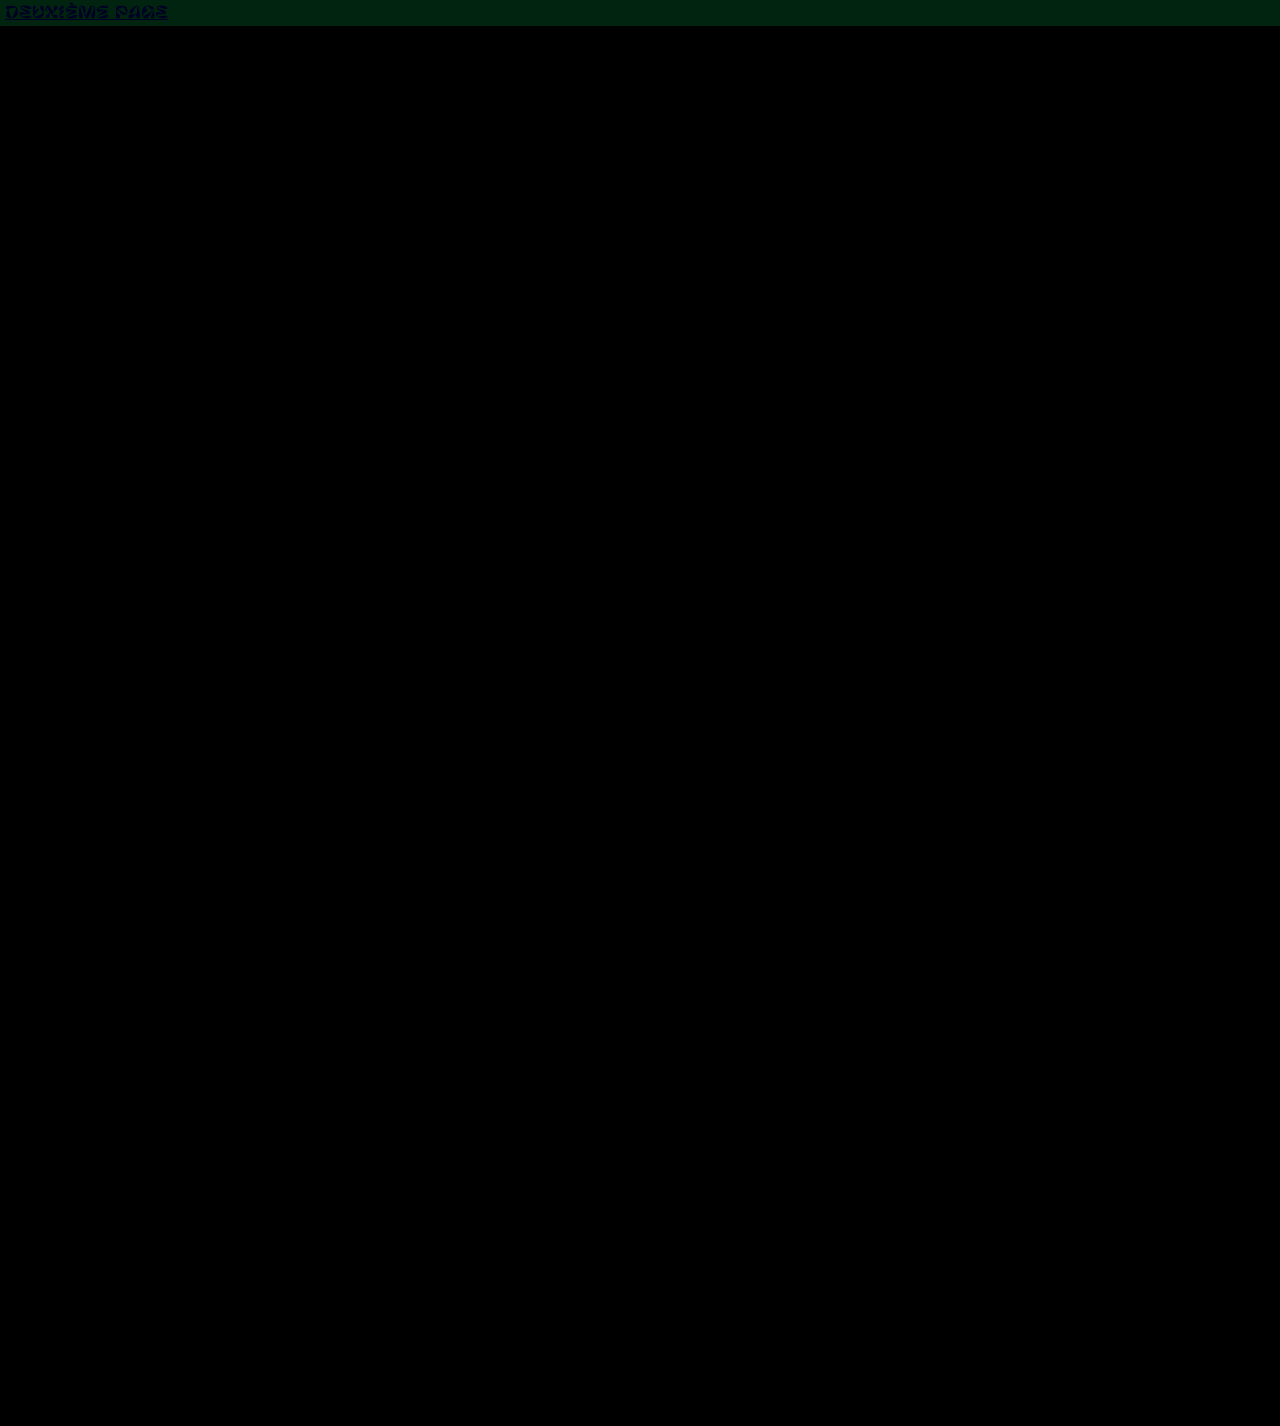
<file: index2.html>
<!DOCTYPE HTML>
<html>
<head>
<meta http-equiv="Content-Type" content="text/html; charset=utf-8">

<!-- empêcher le référencement -->
<meta name="robots" content="noindex, nofollow, noarchive">

<title>gloassireNUM</title>

<!-- pour les mobiles -->
<meta name="viewport" content="width=device-width,user-scalable=yes,initial-scale=1.0" />

<!-- style -->
<link rel="stylesheet" href="css/reset.css">
<link rel="stylesheet" href="css/style2.css">

<!-- Le Java -->
<script type="text/javascript" src="js/p5.min.js"></script>
<script type="text/javascript" src="js/sketch2.js"></script>
<script type="text/javascript" src="js\outil.js"></script>
<!-- <script type="text/javascript" src="js/outil.js"></script> -->

</head>

<body>
<header>

    <a href="page2.html">Deuxième page</a>
</header>


    </main>

    </main>

</body>
</html>
<u></u>
</file>
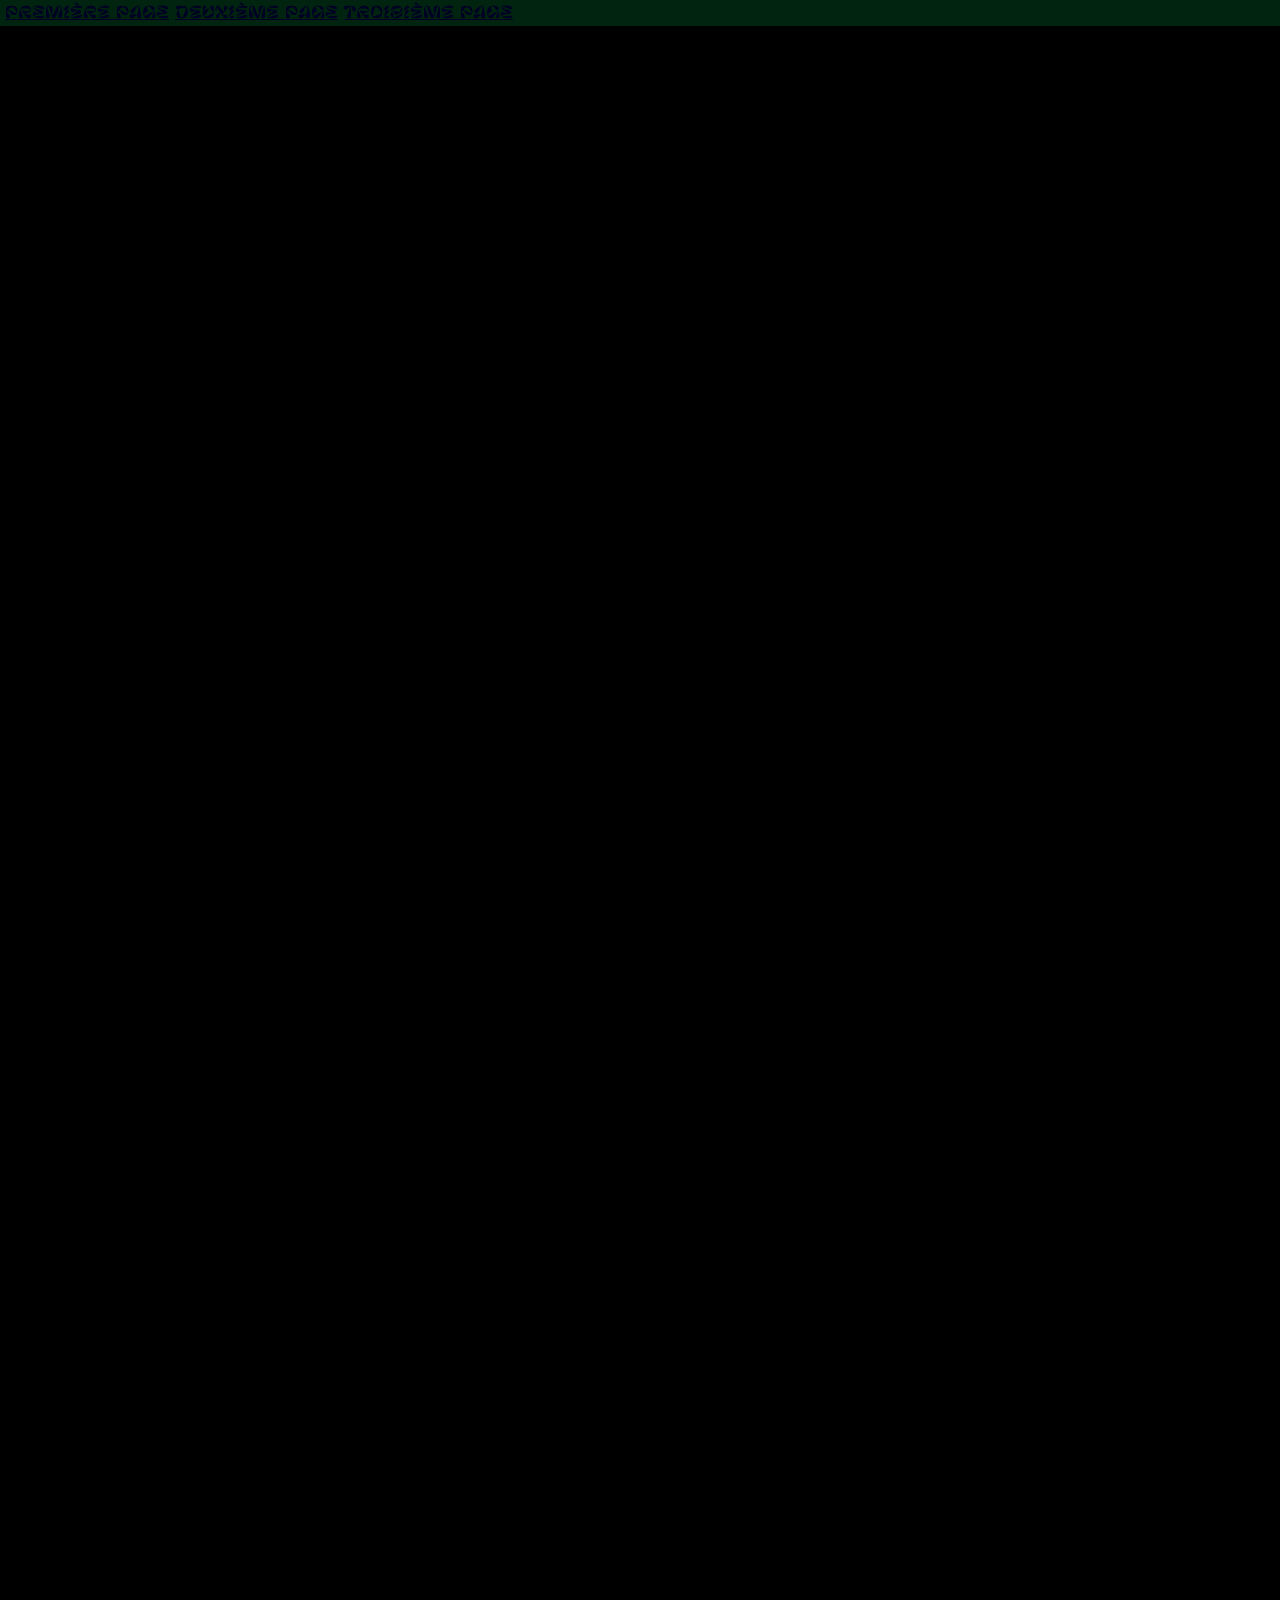
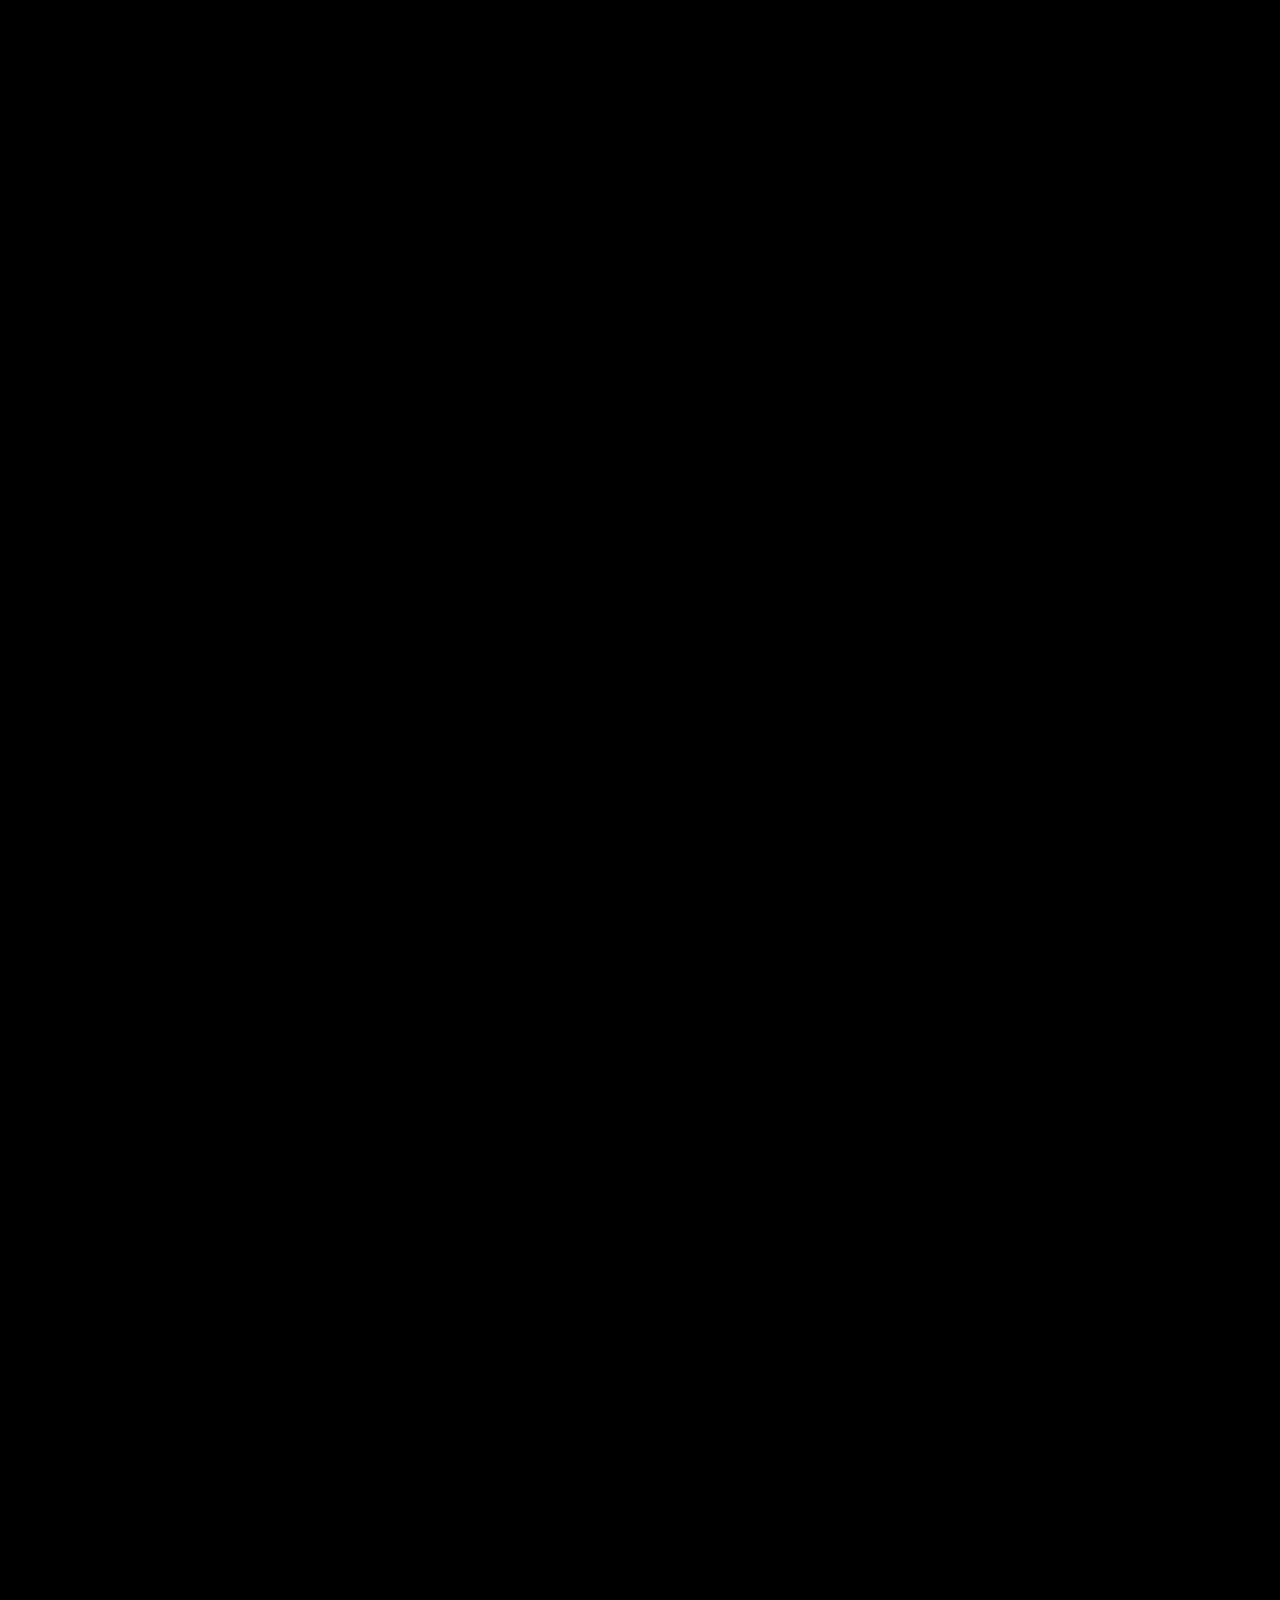
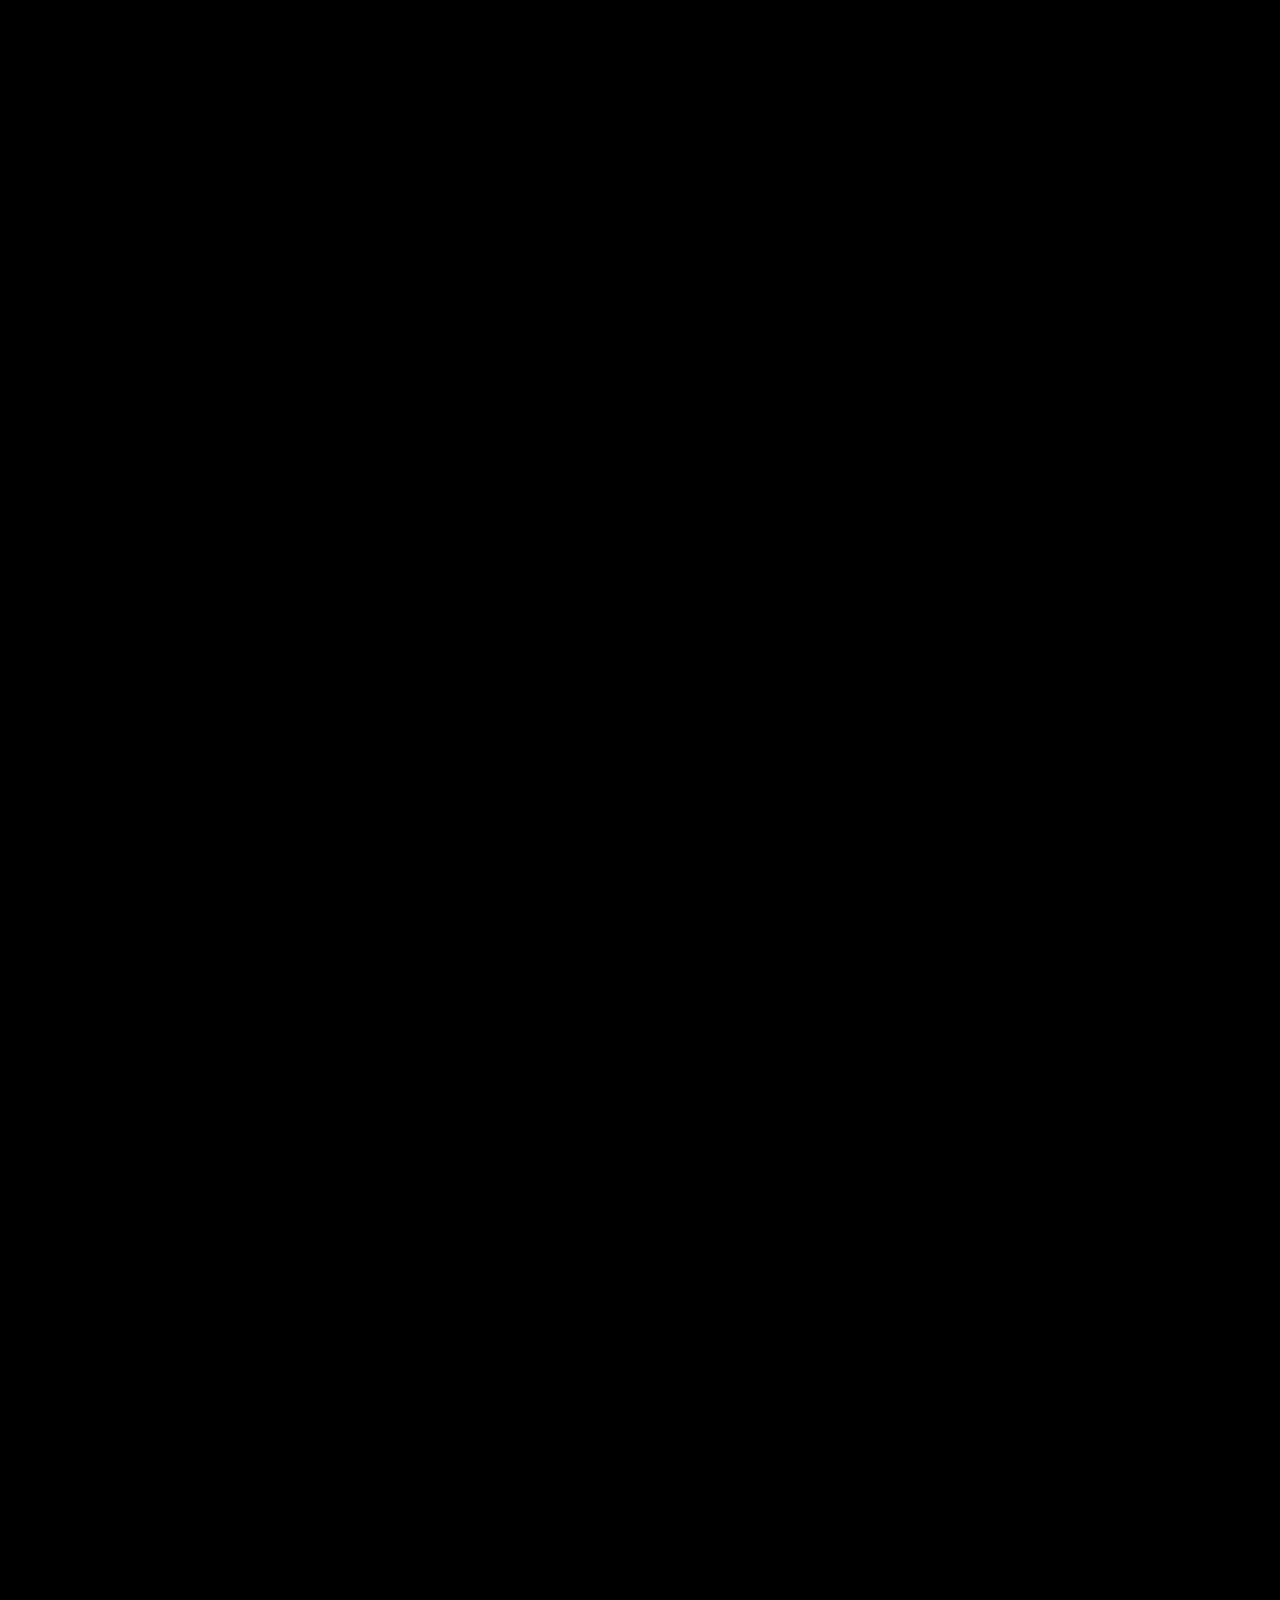
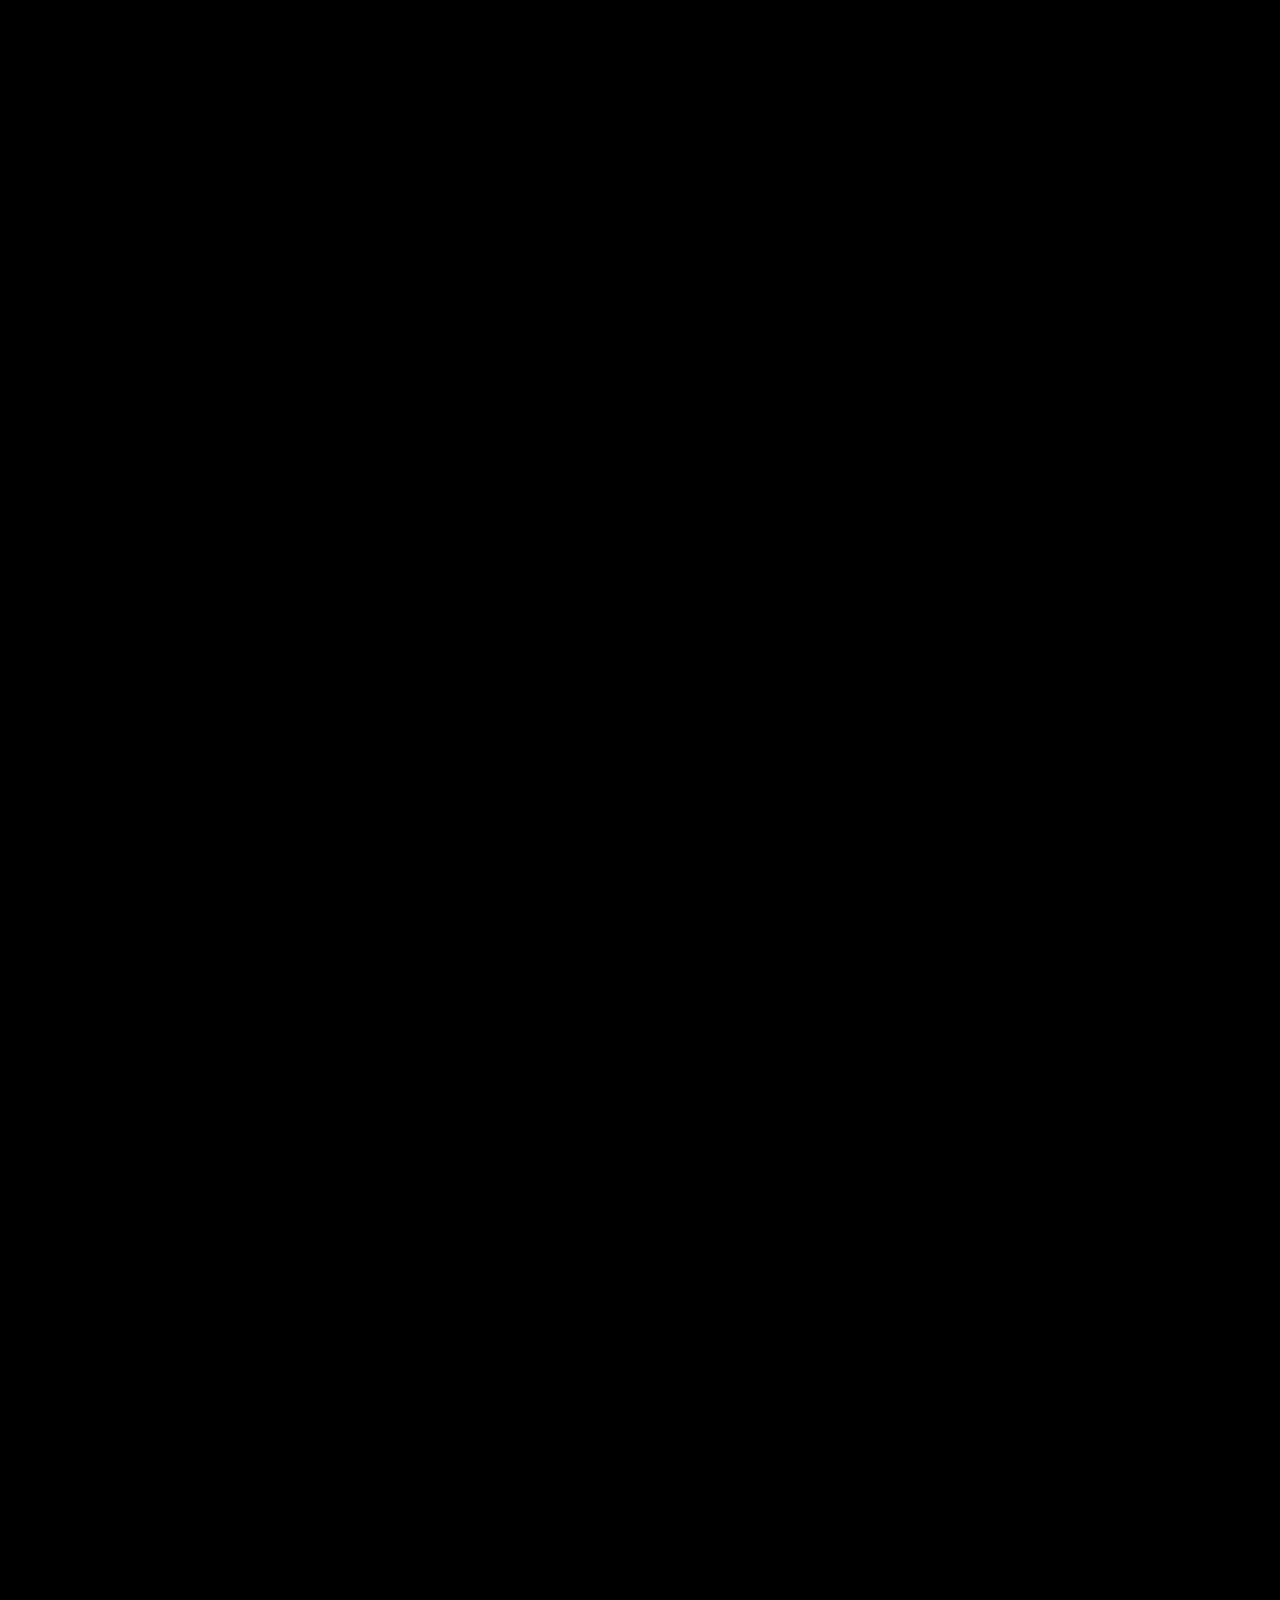
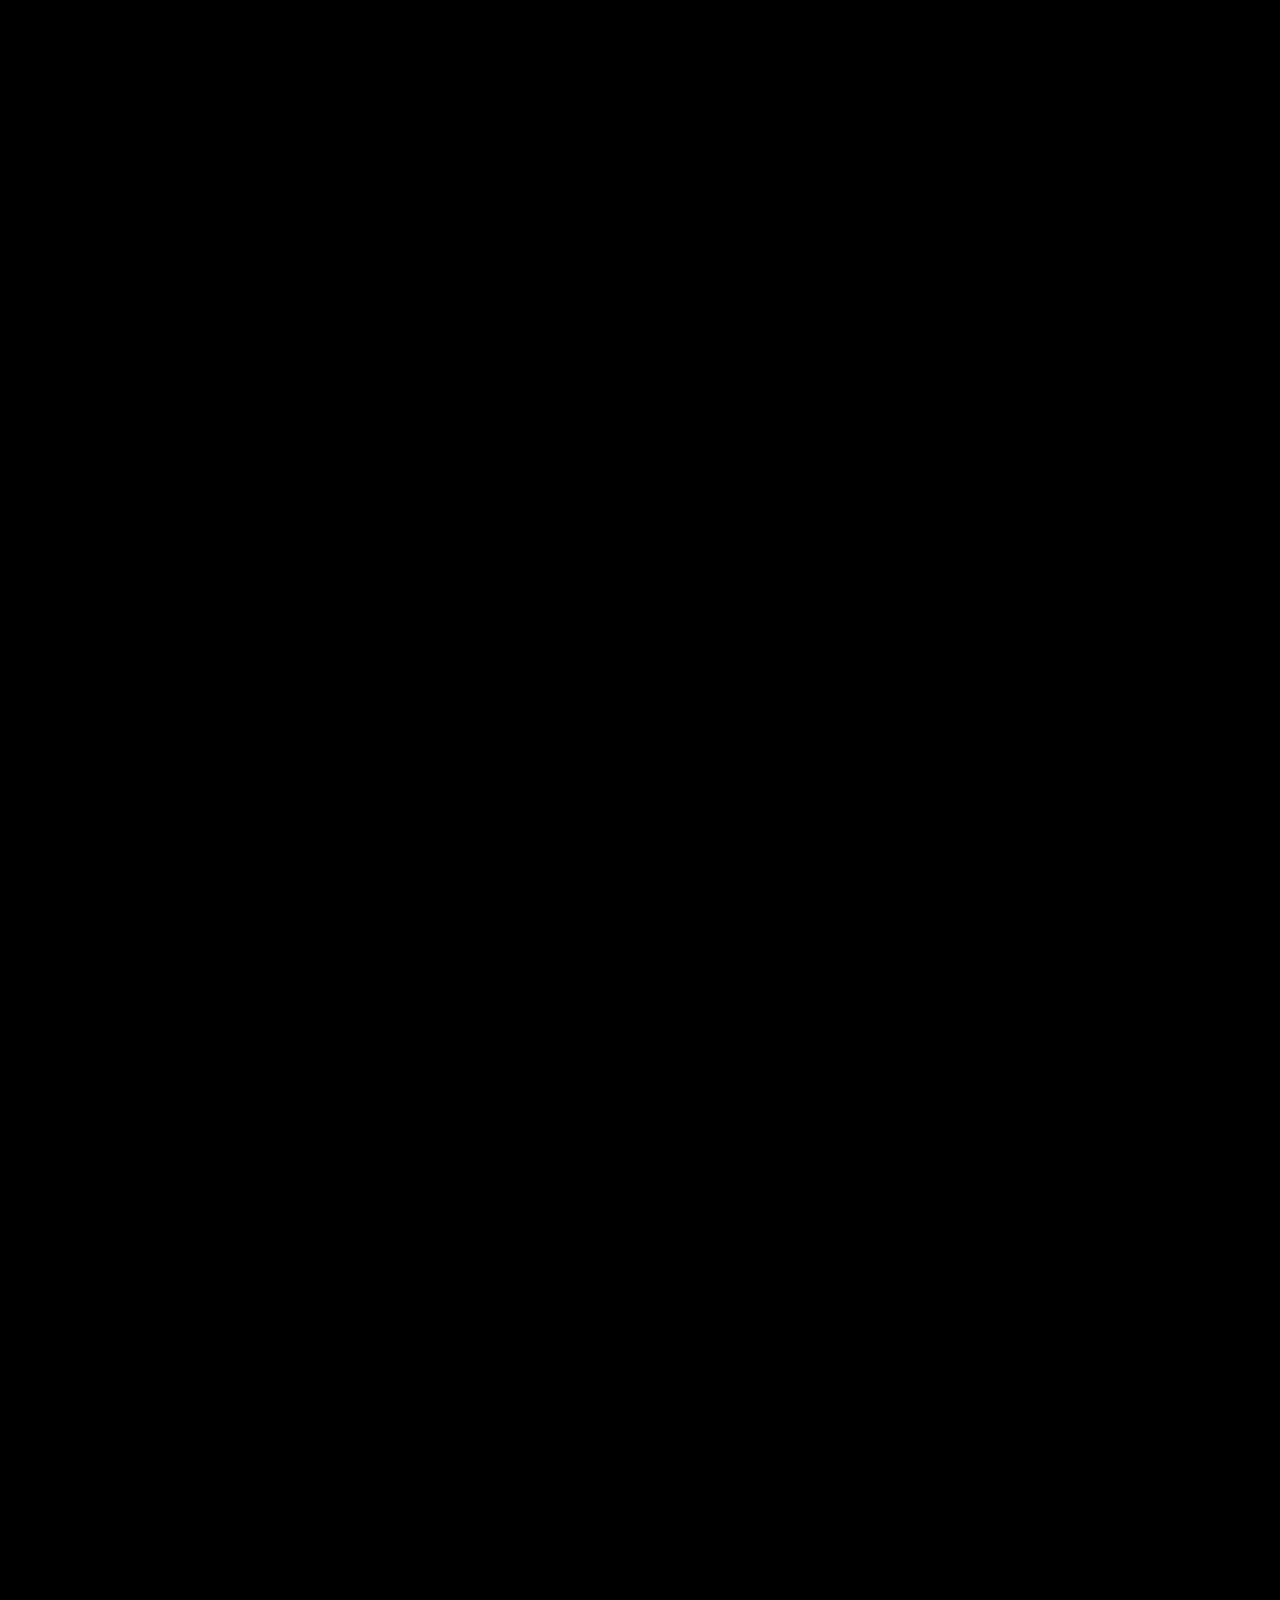
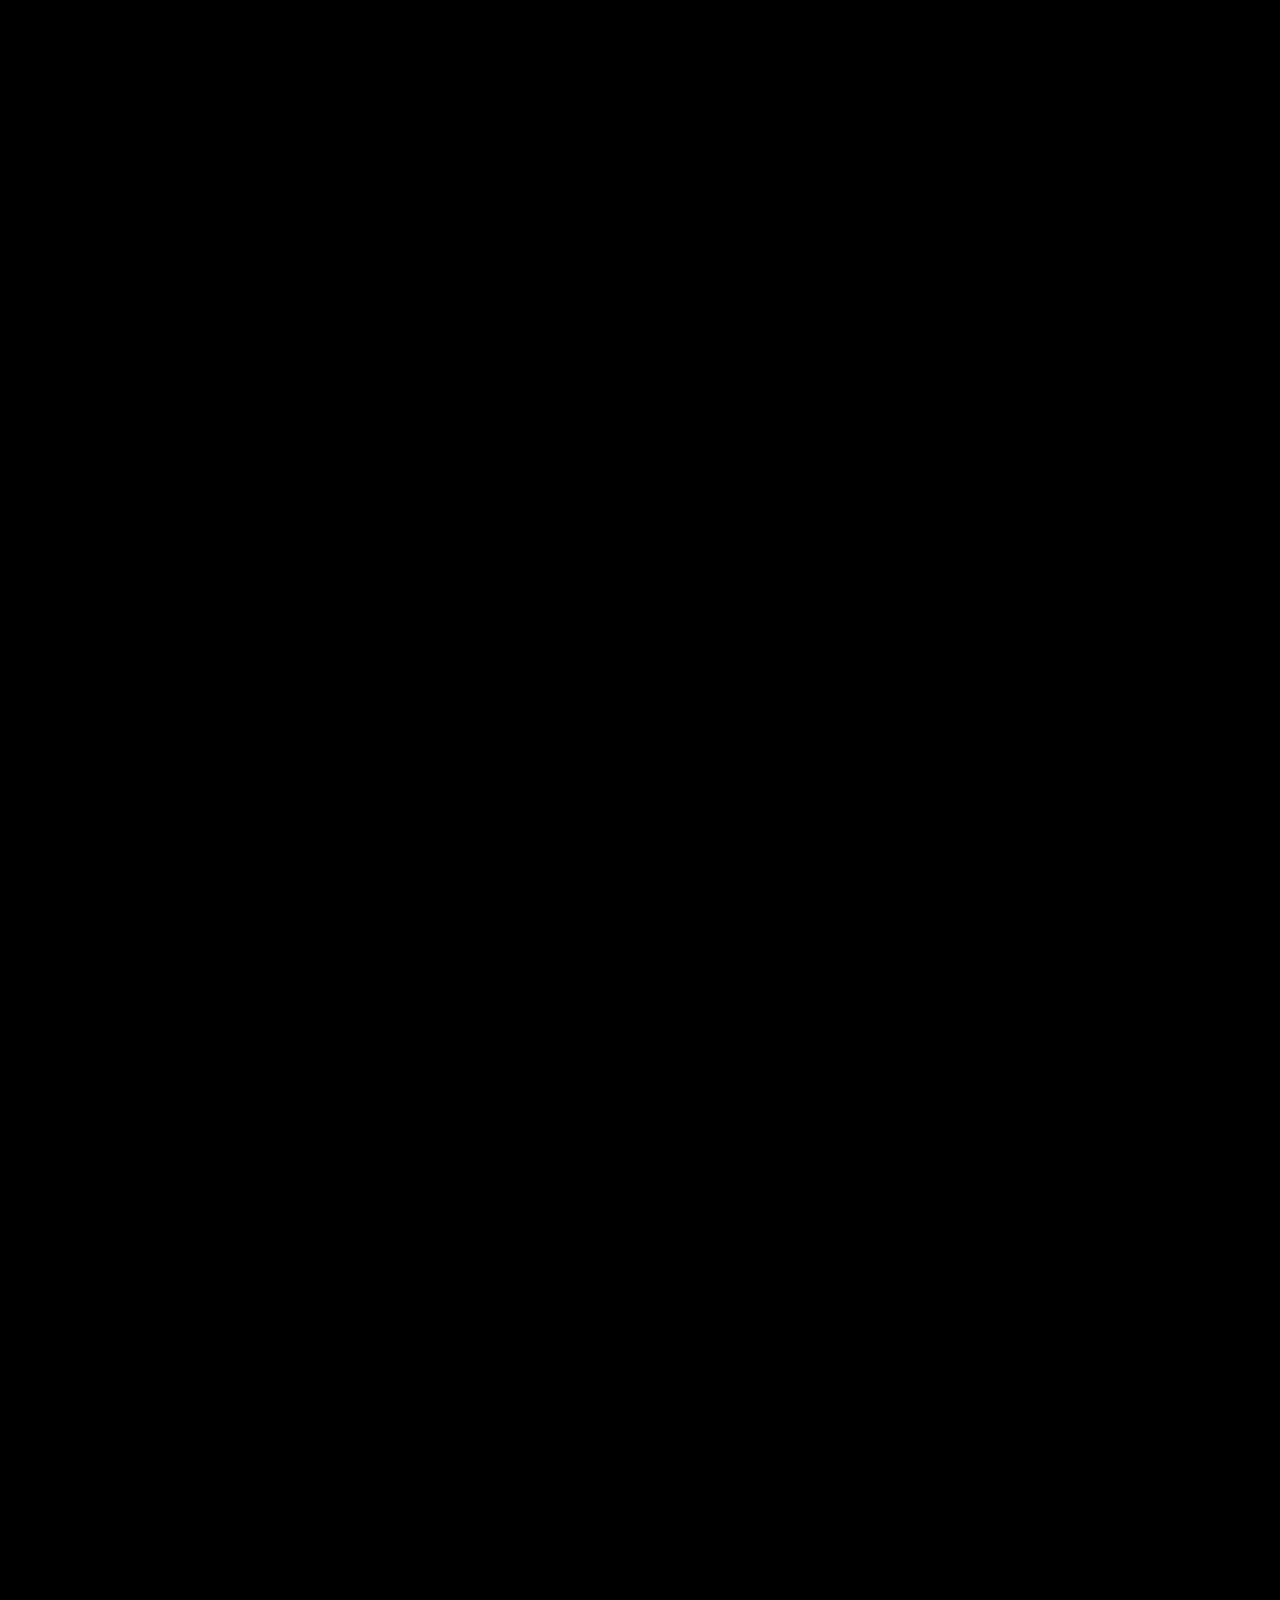
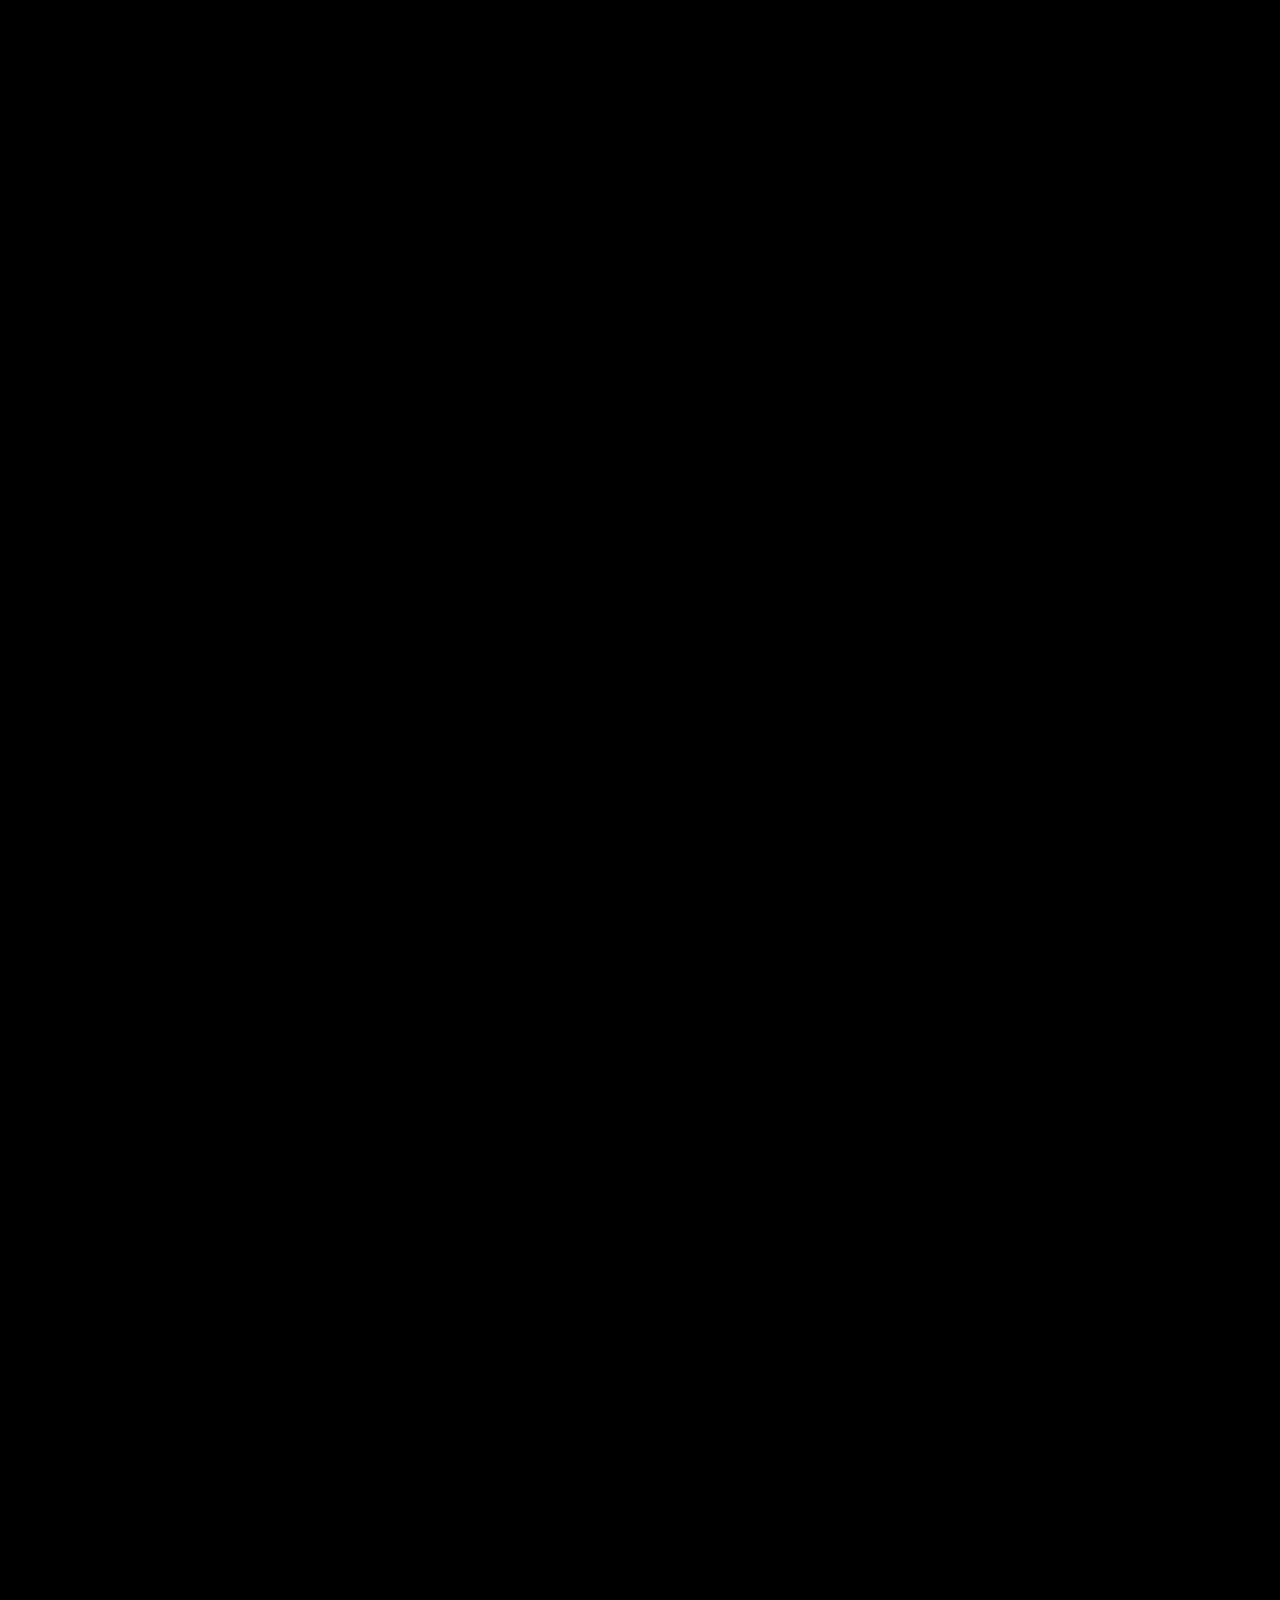
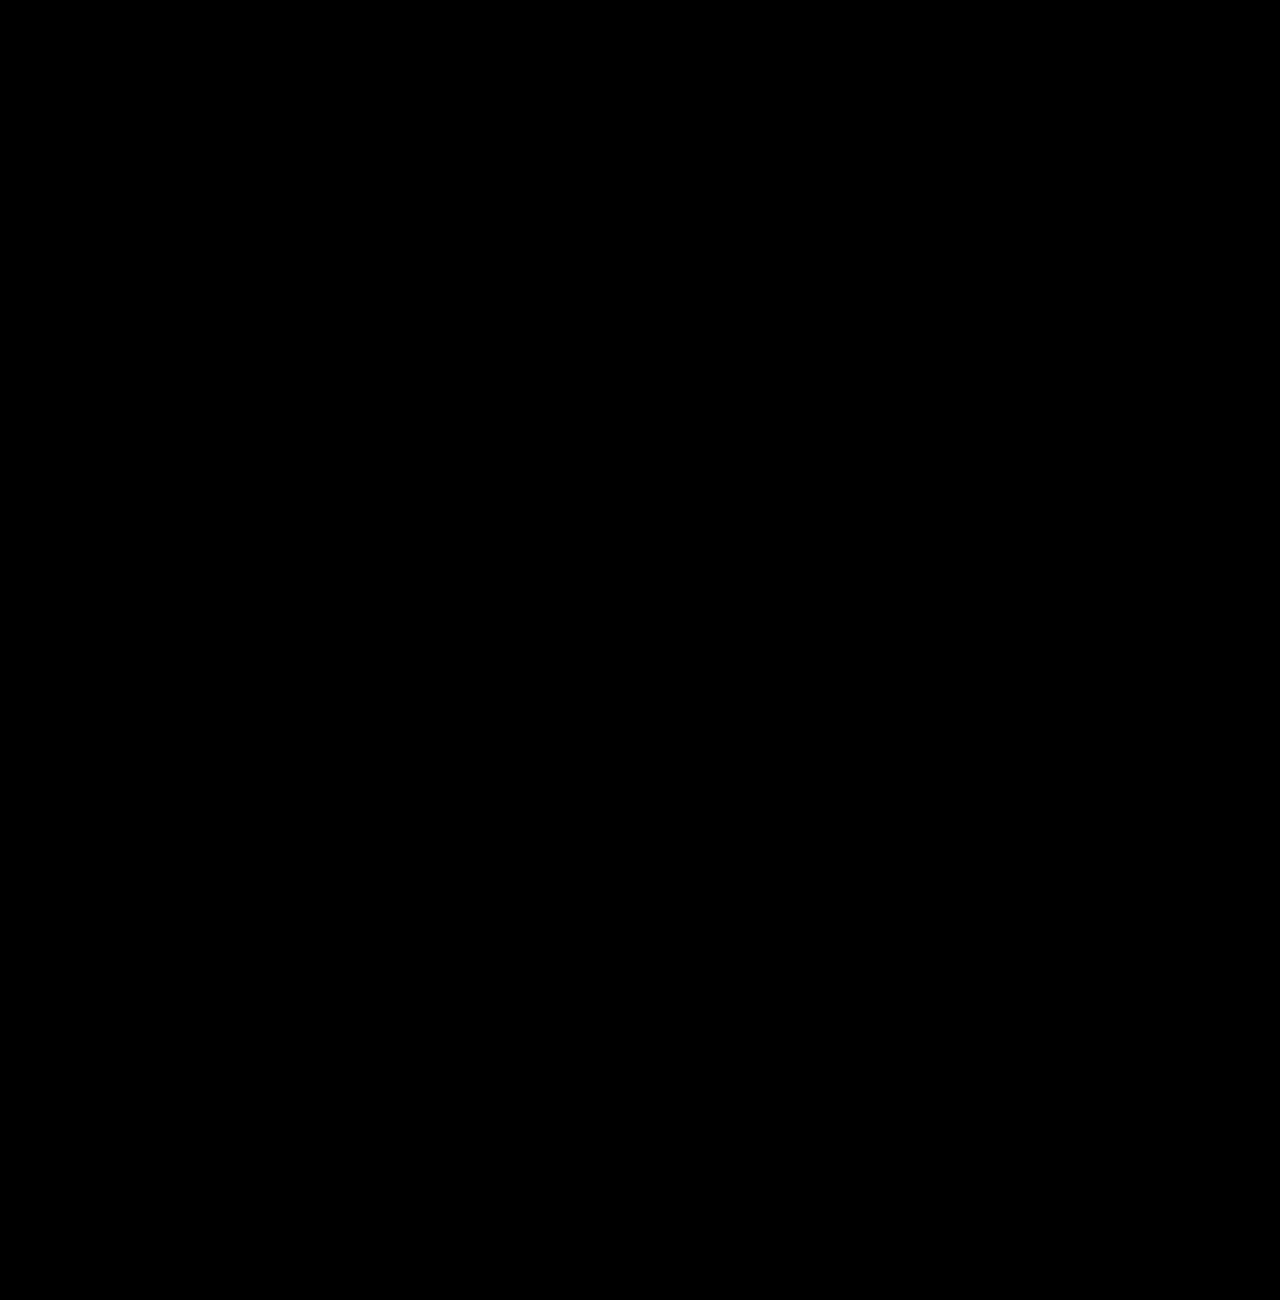
<file: page2.html>
<!DOCTYPE HTML>
<html>
<head>
<meta http-equiv="Content-Type" content="text/html; charset=utf-8">

<!-- empêcher le référencement -->
<meta name="robots" content="noindex, nofollow, noarchive">

<title>gloassireNUM</title>

<!-- pour les mobiles -->
<meta name="viewport" content="width=device-width,user-scalable=yes,initial-scale=1.0" />

<!-- style -->
<link rel="stylesheet" href="css/reset.css">
<link rel="stylesheet" href="css/style2.css">

<!-- Le Java -->
<script type="text/javascript" src="js/p5.min.js"></script>
<script type="text/javascript" src="js/sketch2.js"></script>
<script type="text/javascript" src="js\outil.js"></script>
<!-- <script type="text/javascript" src="js/outil.js"></script> -->

</head>

<body>
<header>
<a href="index.html">Première page</a>
    <a href="page2.html">Deuxième page</a>
    <a href="page3.html">Troisième page</a>
</header>


    </main>

    </main>


    <div id="boite2"></div>

</body>
</html>
<u></u>
</file>
<file: css/style2.css>
p{
position: relative;
top : 50px;
left : 70px;
background-color:rgb(14, 13, 13);
width: 50px;
 margin-bottom: 20px;
 transition: transform 2s;
 
}



.cool{

   animation-name : couleur,shake;
animation-duration : 0.1s;
animation-iteration-count : infinite;
animation-direction : alternate;



 filter:opacity(60%);
    font-family : "cool";
    font-size : 25px;
    background-color: (transparent);
    color: rgb(0, 0, 0);
     text-align: center;

     

}

@keyframes couleur{
from {
    color:rgb(19, 65, 34);
  }

  to {
   color:rgb(5, 22, 3);
  }
 

}


@keyframes shake{
from {
   transform: translateX(-20px);
  }

  to {
   transform: translateX(20px);
  }
}
/* .cool:hover{     

  background-color: brown;
  transition-duration: 2s;
} */

.cool:hover{
  animation: none;
  color:deeppink;
  font-size : 15px;
  /* transform: translateY(400px); */
  background-color:(transparent);
}


.dot{
position: relative;
 animation-name : blur;
animation-duration : 3s;
animation-iteration-count : infinite;
animation-direction : alternate;
animation-delay: 2s;

    font-family : "dot";
    font-size : 70px;
    background-color: (transparent);
    color: rgb(0, 0, 0);
     text-align:right;
     

}


@keyframes blur{
from {
    filter:drop-shadow(15px 15px 15px rgb(44, 247, 3)) blur(80px);
    left: 740px;
  }

  to {
    filter:drop-shadow(60px 25px 50px rgb(44, 247, 3)) blur(40px);
    left: 600x;
  }
}

.dot:hover{
  color: rgb(201, 241, 4);
  /* transform: translateX(-30px); */
  background-color: black;
}




@font-face {
  font-family: "cool"; 
  src: url("../Nighthawk.otf");  /*attention il faut bien ajouter '../' si besoin */
}

@font-face {
  font-family: "dot"; 
  src: url("../Pilowlava-Atome.otf");  /*attention il faut bien ajouter '../' si besoin */
}


body {
    background-color: rgb(0, 0, 0);
  width: 100px;
  display: grid;
  grid-template-columns: repeat(10, 200px); /*nbr + taille collones */
  gap: 40px; /*gouttières */
  grid-auto-rows: 10px; /*hauteurs des lignes */
  overflow: hidden; /*ARRET DU SCROLL*/
}

header {
  opacity: 15%;
  font-family : "dot";
  position: absolute;
  width: 250vw;
  background-color: rgb(6, 238, 102);
  padding: 5px;
  z-index: 10;
}

/*en gros avec hover et get Mois avoir des couleurs spécifiques selon Sep/Oc VS Nov/Dec ?
Avec animation translate, faire en sorte qu'avec hover, le texte + background glisse vers la droite*/



#boite2{  /*Rajoute une grille au premier plan*/

  position: absolute;
  display: grid;
  grid-template-columns: repeat(25, 25px); /*nbr + taille collones */
  gap: 15px; /*gouttières */
  grid-auto-rows: 10px; /*hauteurs des lignes */
z-index: 10;
pointer-events: none;
}

#boite2>p{
  filter: blur(0px) !important;
  /* filter:drop-shadow(60px 25px 50px rgb(13, 226, 102)) !important;*/
}
</file>
